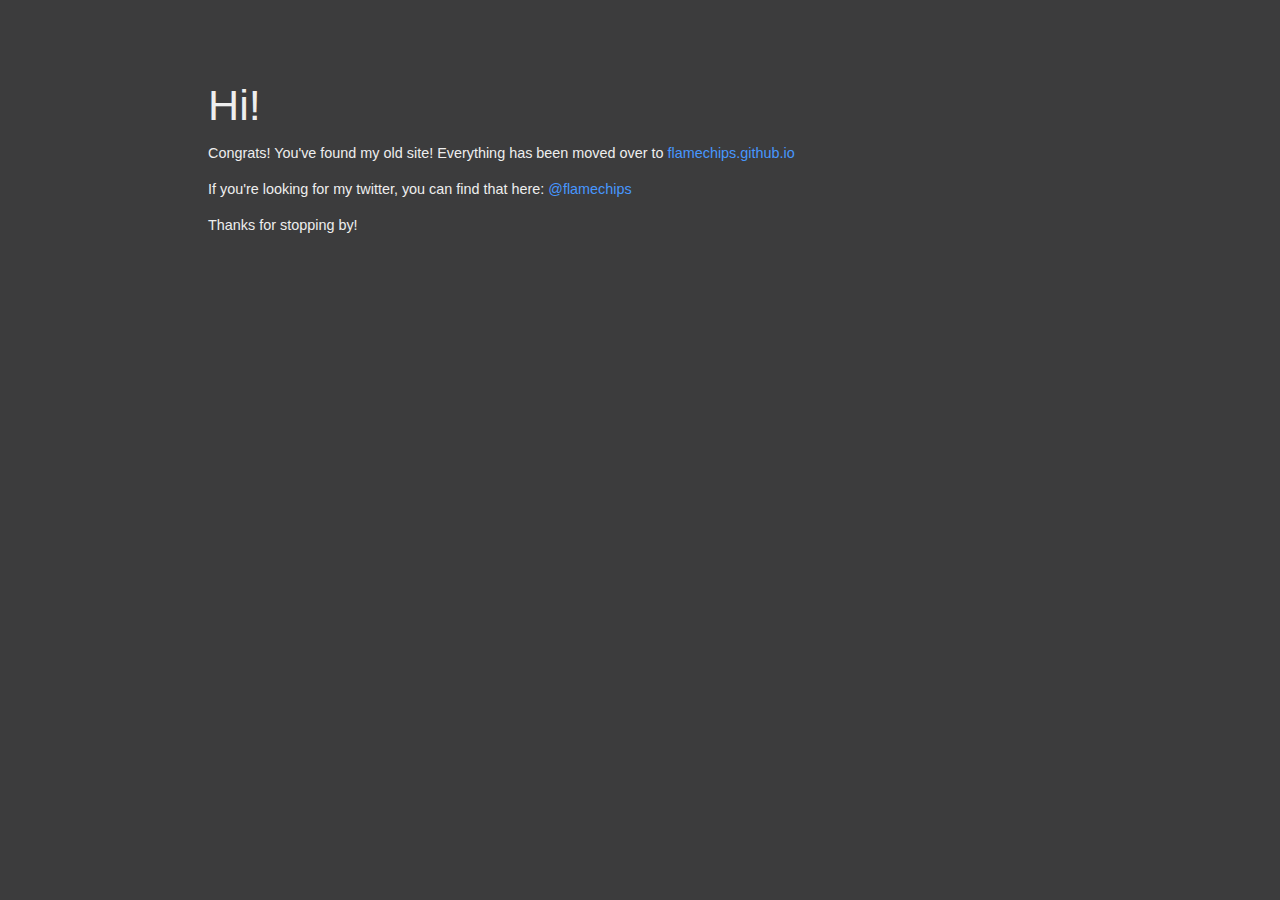
<file: index.html>
<!DOCTYPE html>
<html lang="en">
<head>
    <title>Flamechips</title>
    <meta property="og:image" content="https://flamechips.github.io/img/preview_jpg.jpg">
    <meta http-equiv="content-type" content="text/html; charset=UTF-8">
    <meta charset="utf-8">
    <link rel="shortcut icon" type="image/x-icon" href="/common/favicon.ico"/>
    <link rel="prism stylesheet" href="/common/prism.css">
    <link rel="stylesheet" href="/common/style.css">
</head>

<body>

<script src="/common/prism.js" type="text/javascript"></script>
<div class="content">
<h3>Hi!</h3>

<p>Congrats! You've found my old site! Everything has been moved over to <a href="https://flamechips.github.io">flamechips.github.io</a></p>

<p>If you're looking for my twitter, you can find that here: <a href="https://twitter.com/flamechips">@flamechips</a></p>

<p>Thanks for stopping by!</p>

</div>
<script src="/common/postformat.js" type="text/javascript"></script>
</body>
</file>
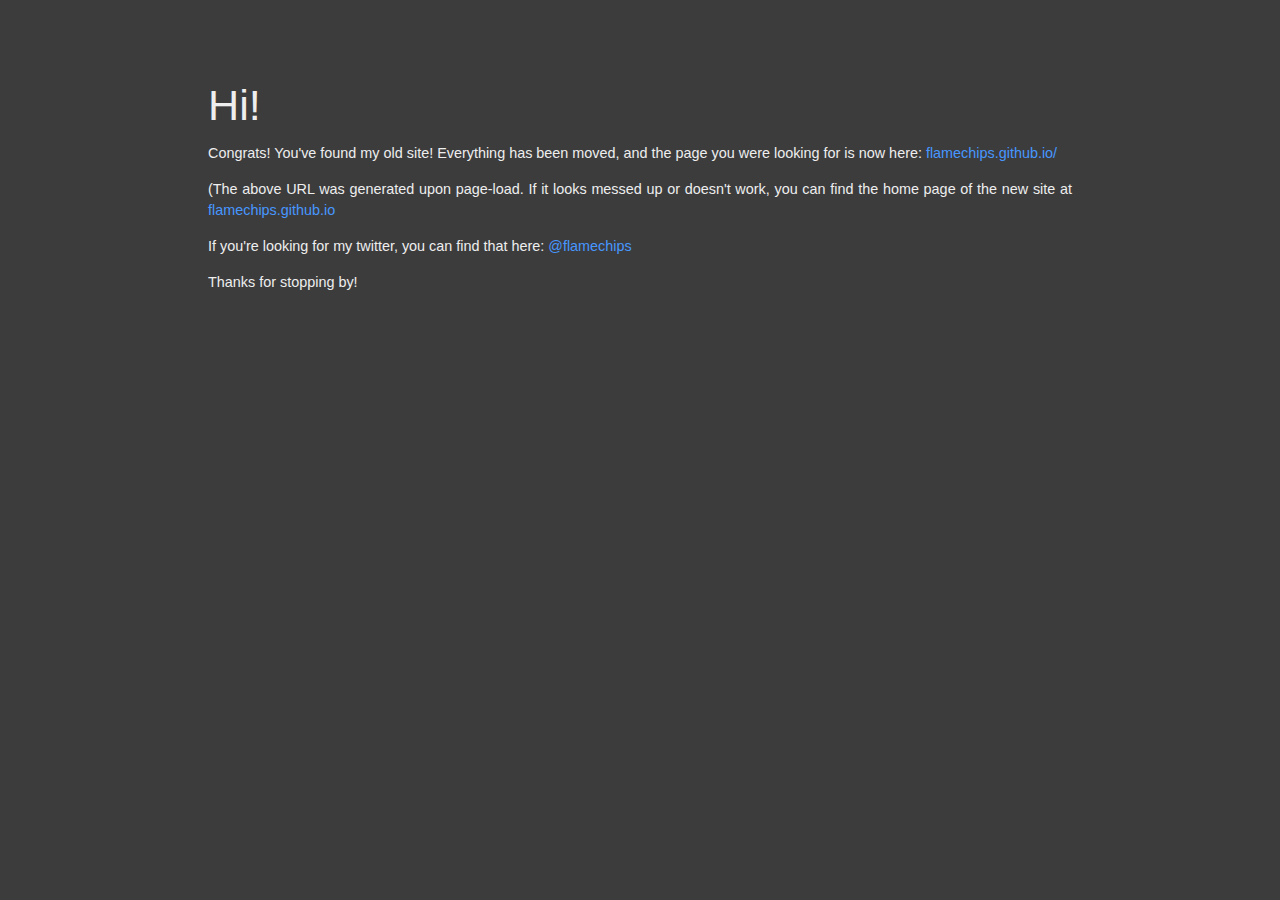
<file: blog/index.html>
<!DOCTYPE html>
<html lang="en">
<head>
    <title>Flamechips</title>
    <meta property="og:image" content="https://flamechips.github.io/img/preview_jpg.jpg">
    <meta http-equiv="content-type" content="text/html; charset=UTF-8">
    <meta charset="utf-8">
    <link rel="shortcut icon" type="image/x-icon" href="/common/favicon.ico"/>
    <link rel="prism stylesheet" href="/common/prism.css">
    <link rel="stylesheet" href="/common/style.css">
</head>

<body>

<script src="/common/prism.js" type="text/javascript"></script>
<div class="content">
<h3>Hi!</h3>

<p>Congrats! You've found my old site! Everything has been moved, and the page you were looking for is now here: <a id="0" href="https://flamechips.github.io">{URL GOES HERE}</a></p>

<p>(The above URL was generated upon page-load. If it looks messed up or doesn't work, you can find the home page of the new site at  <a href="https://flamechips.github.io">flamechips.github.io</a></p>

<p>If you're looking for my twitter, you can find that here: <a href="https://twitter.com/flamechips">@flamechips</a></p>

<p>Thanks for stopping by!</p>

</div>
<script src="/common/postformat.js" type="text/javascript"></script>
</body>
</file>
<file: common/prism.css>
/* PrismJS 1.23.0
https://prismjs.com/download.html#themes=prism-tomorrow&languages=markup+css+clike+javascript+c+gml+glsl */
/**
 * prism.js tomorrow night eighties for JavaScript, CoffeeScript, CSS and HTML
 * Based on https://github.com/chriskempson/tomorrow-theme
 * @author Rose Pritchard
 */

 code[class*="language-"],
 pre[class*="language-"] {
     color: #ccc;
     background: none;
     font-family: Consolas, Monaco, 'Andale Mono', 'Ubuntu Mono', monospace;
     font-size: 1em;
     text-align: left;
     white-space: pre;
     word-spacing: normal;
     word-break: normal;
     word-wrap: normal;
     line-height: 1.5;
 
     -moz-tab-size: 4;
     -o-tab-size: 4;
     tab-size: 4;
 
     -webkit-hyphens: none;
     -moz-hyphens: none;
     -ms-hyphens: none;
     hyphens: none;
 
 }
 
 /* Code blocks */
 pre[class*="language-"] {
     padding: 1em;
     margin: .5em 0;
     overflow: auto;
 }
 
 :not(pre) > code[class*="language-"],
 pre[class*="language-"] {
     background: #2d2d2d;
 }
 
 /* Inline code */
 :not(pre) > code[class*="language-"] {
     padding: .1em;
     border-radius: .3em;
     white-space: normal;
 }
 
 .token.comment,
 .token.block-comment,
 .token.prolog,
 .token.doctype,
 .token.cdata {
     color: #999;
 }
 
 .token.punctuation {
     color: #ccc;
 }
 
 .token.tag,
 .token.attr-name,
 .token.namespace,
 .token.deleted {
     color: #e2777a;
 }
 
 .token.function-name {
     color: #6196cc;
 }
 
 .token.boolean,
 .token.number,
 .token.function {
     color: #f08d49;
 }
 
 .token.property,
 .token.class-name,
 .token.constant,
 .token.symbol {
     color: #f8c555;
 }
 
 .token.selector,
 .token.important,
 .token.atrule,
 .token.keyword,
 .token.builtin {
     color: #cc99cd;
 }
 
 .token.string,
 .token.char,
 .token.attr-value,
 .token.regex,
 .token.variable {
     color: #7ec699;
 }
 
 .token.operator,
 .token.entity,
 .token.url {
     color: #67cdcc;
 }
 
 .token.important,
 .token.bold {
     font-weight: bold;
 }
 .token.italic {
     font-style: italic;
 }
 
 .token.entity {
     cursor: help;
 }
 
 .token.inserted {
     color: green;
 }
</file>
<file: common/style.css>
body {
    font-family: Verdana, Geneva, Tahoma, sans-serif;
    font-size: 0.9em;
    font-weight: 300;
    background-color:rgb(60, 60, 61);
    color:#EEEEEE;
}

div.content {
    max-width: 60em;
    margin: auto;
    min-height: calc(100vh - 16em);
}

/* Navbar */
div.navbar {
    position:fixed;
    overflow: hidden;
    top: 0;
    left: 0;
    max-height: 64px;
    background-color: #1D1D1F;
    width: 100%;
    margin: 0em;
    padding: 0em;
    z-index: 10;
}

div.navbar div.wrapper {
    padding-left: calc(100vw - 100%);
    margin: auto;
    width: 70em;
    
}

div.navbar img{
    margin: 0;
    display:inline;
    vertical-align:middle;
}
div.navbar img.twitter{
    margin: 0;
    display:inline;
    vertical-align:middle;
    float:right;
}

div.navbar .button{
    padding: 2em;
    padding-top: 22px;
    padding-bottom: 22px;
    margin: 0;
    text-align:center;
    vertical-align:middle;
}

div.navbar .button:hover{
    background-color: #777;
}

div.navbar a{
    color:#EEE;
}

/* Body Content */
img {
    display:block;
    margin: auto;
    text-align: center;
    max-width: 100%;
}

p, li {
    margin-top: 0.1em;
    font-size: 1.0em;
    line-height: 1.5em;
    text-align: justify;
}

li {
    margin-bottom: 0.5em;
    max-width: 95%;
}

strong {
    color: #DDD;
    background-color: rgb(50, 50, 51);
    font-weight: 900;
}

h6 {
    text-align:center;
    margin: 0em;
    margin-bottom: 0.8em;
    font-size: 0.9em;
    font-weight: 200;
    color: #888;
    font-style: italic;
}

h4 {
    font-weight: 200;
    margin-top: 0.0em;
    margin-bottom: 0.4em;
    font-size: 2em;
    line-height: 0.9em;
}

h3 {
    font-weight: 200;
    margin-top: 2em;
    margin-bottom: 0.4em;
    font-size: 3em;
    line-height: 0.9em;
}

h2 {
    margin: 0.0em;
    font-size: 0.9em;
    font-weight: 200;
    font-style: italic;
}

h1 {
    margin-top: 1.5em;
    margin-bottom: 0.3em;
    font-weight: 200;
}
code {
    color:rgb(255, 237, 137);
    padding: 0.2em;
    padding-top: 0.0em;
    font-family: Consolas, Monaco, 'Andale Mono', 'Ubuntu Mono', monospace;
    font-size: 1.0em;
    background-color:#2d2d2d;
}

pre[class*="language"] {
    margin: 0;
}

.ccont {
    position: relative;
}

a {
    text-decoration: none;
    color:rgb(71, 151, 255);
}

.collapsible {
    text-align:     right;
    background-color:#323232;
    color:#777;
    line-height: 1.8em;
    margin: 0;
    padding: 0.5em;
    -webkit-touch-callout: none;
    -webkit-user-select: none;
    -khtml-user-select: none;
    -moz-user-select: none;
    -ms-user-select: none; 
    user-select: none;
}

.blocktitle {
    margin-left: 1em;
    color:rgb(255, 237, 137);
    position: absolute;

/* Footer */
footer {
    text-align: center;
    margin-top: 8em;
    font-size: 0.9em;
    font-weight: 200;
    color: #888;
    font-style: italic;
}
</file>
